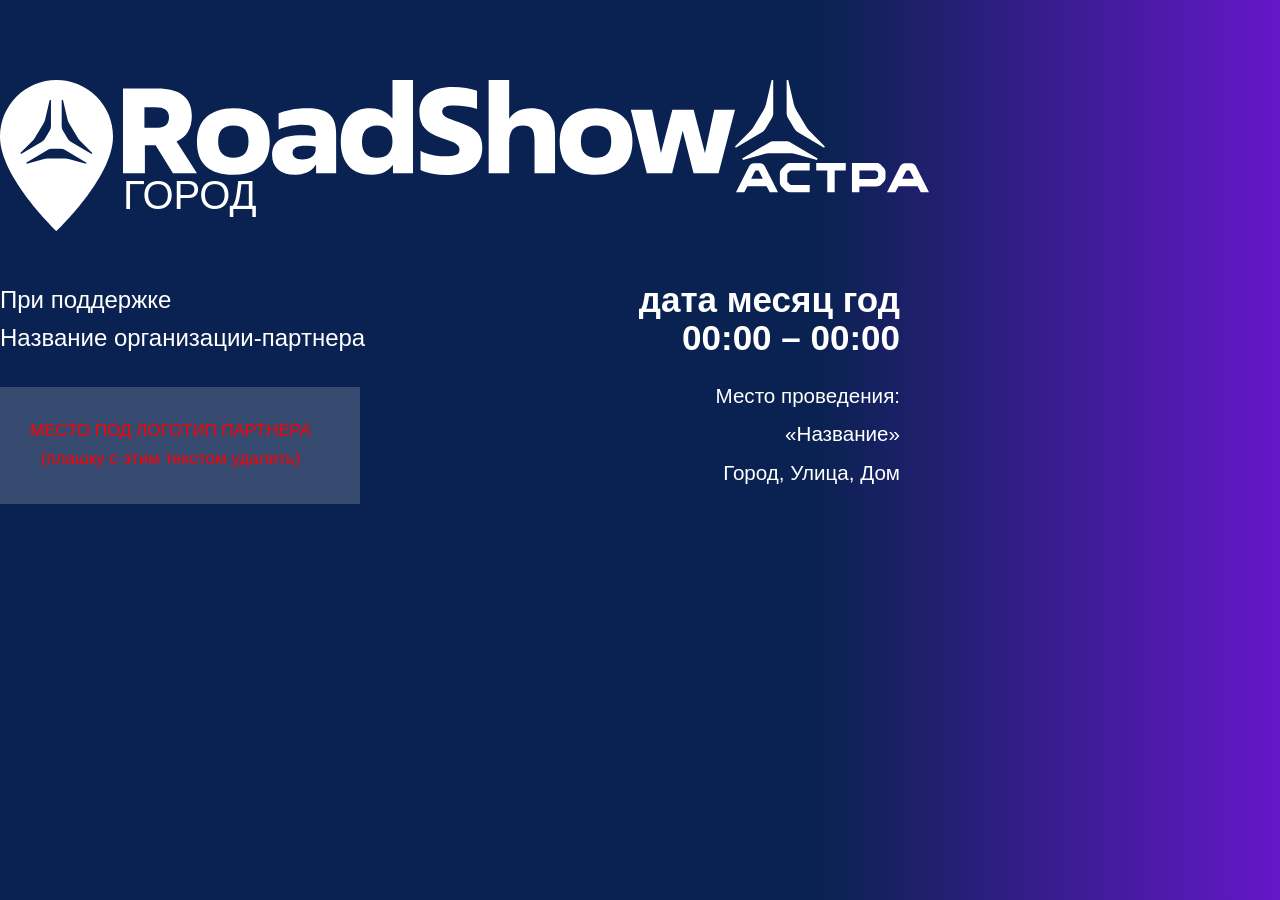
<file: index.html>
<!DOCTYPE html>
<html lang="en">
<heand>
    <meta charset="UTF-8">
    <meta name="viewport" content="width=device-width, initial-scale=1.0">
    <title>Document</title>
    <link rel="stylesheet" href="reset.css">
    <link rel="stylesheet" href="index.css">
</heand>
<body>
    <div id="Header">
        <div class="conteiner">
            <div class="logo"><img src="img/Subtract.svg" alt="pin">
                <div class="logotype">
                    <img src="img/Group 31.svg" alt="pin">
                    <h1 class="LocoNme">ГОРОД</h1>
                </div>
            </div>
            <div class="logoPart">
                <img src="img/Group 63.svg" alt="pin">
                <img src="img/Group 64.svg" alt="pin">
            </div>
        </div>
        <div class="content">
            <div class="contentA">
                <p>При поддержке <br>
                   Название организации-партнера
                </p>
                <h5 class="transparent_block">МЕСТО ПОД ЛОГОТИП ПАРТНЕРА<br>
                    (плашку с этим текстом удалить)
                </h5>
            </div>
            <div class="contentB">
                <h3>дата месяц год <br>
                    00:00 – 00:00</h3>
                <h5>Место проведения: <br>
                    «Название»<br>
                    Город, Улица, Дом
                </h5>
            </div>

        </div>
        
        
    </div>
</body>
</html>
</file>
<file: index.css>
html {
    box-sizing: border-box;
}

*,
* ::after,
* ::before {
    box-sizing: inherit;
}

a {
    color: inherit;
    text-decoration: none;
}

ul {
    list-style: none;
}

button {
    background-color: transparent;
    padding: 0;
    border: 0;
    cursor: pointer;
}
body {
    width: 100vh;
    background: linear-gradient(90deg, rgba(10,34,81,1) 64%, rgba(101,23,201,1) 100%);
}

#Header {

    max-width: 1820px;
    padding-top: 80px;
    margin: 0 auto;
}

.conteiner {
    display: flex;
    justify-content: space-between;
}
.logo {
    display: flex;
}

.logotype {
    margin-left: 10px;
    display: flex;
    flex-direction: column;
}

.logotype h1 {
    font-size: 40px;
    color: white;
    font-family: Arial;
}

.content {
    margin-top: 50px;
    display: flex;
    justify-content: space-between;
}
.contentA {
    display: flex;
    flex-direction: column;
}
.contentA p{
   font-size: 24px; 
   line-height: 38.16px;
   font-family: Arial; 
   color: white; 
}
.transparent_block {
    width: 360px;;
    height: 122;
    margin-top: 30px;
    padding: 30px;
    background: rgba(217, 217, 217, 0.21);
}
.contentA h5 {
    font-size: 17px; 
    font-family: Arial;
    line-height: 28.16px;  
    color: red;
    display: flex;
    text-align: center;
}   

.contentB h3{
    text-align: right;
    font-size: 35px; 
    font-weight: bold;
    line-height: 38.16px;
    font-family: Arial; 
    color: white; 
 }
 .contentB h5{
    margin-top:20px ;
    text-align: right;
    font-size: 20.6px; 
    line-height: 38.16px;
    font-family: Arial; 
    color: white; 
 }
</file>
